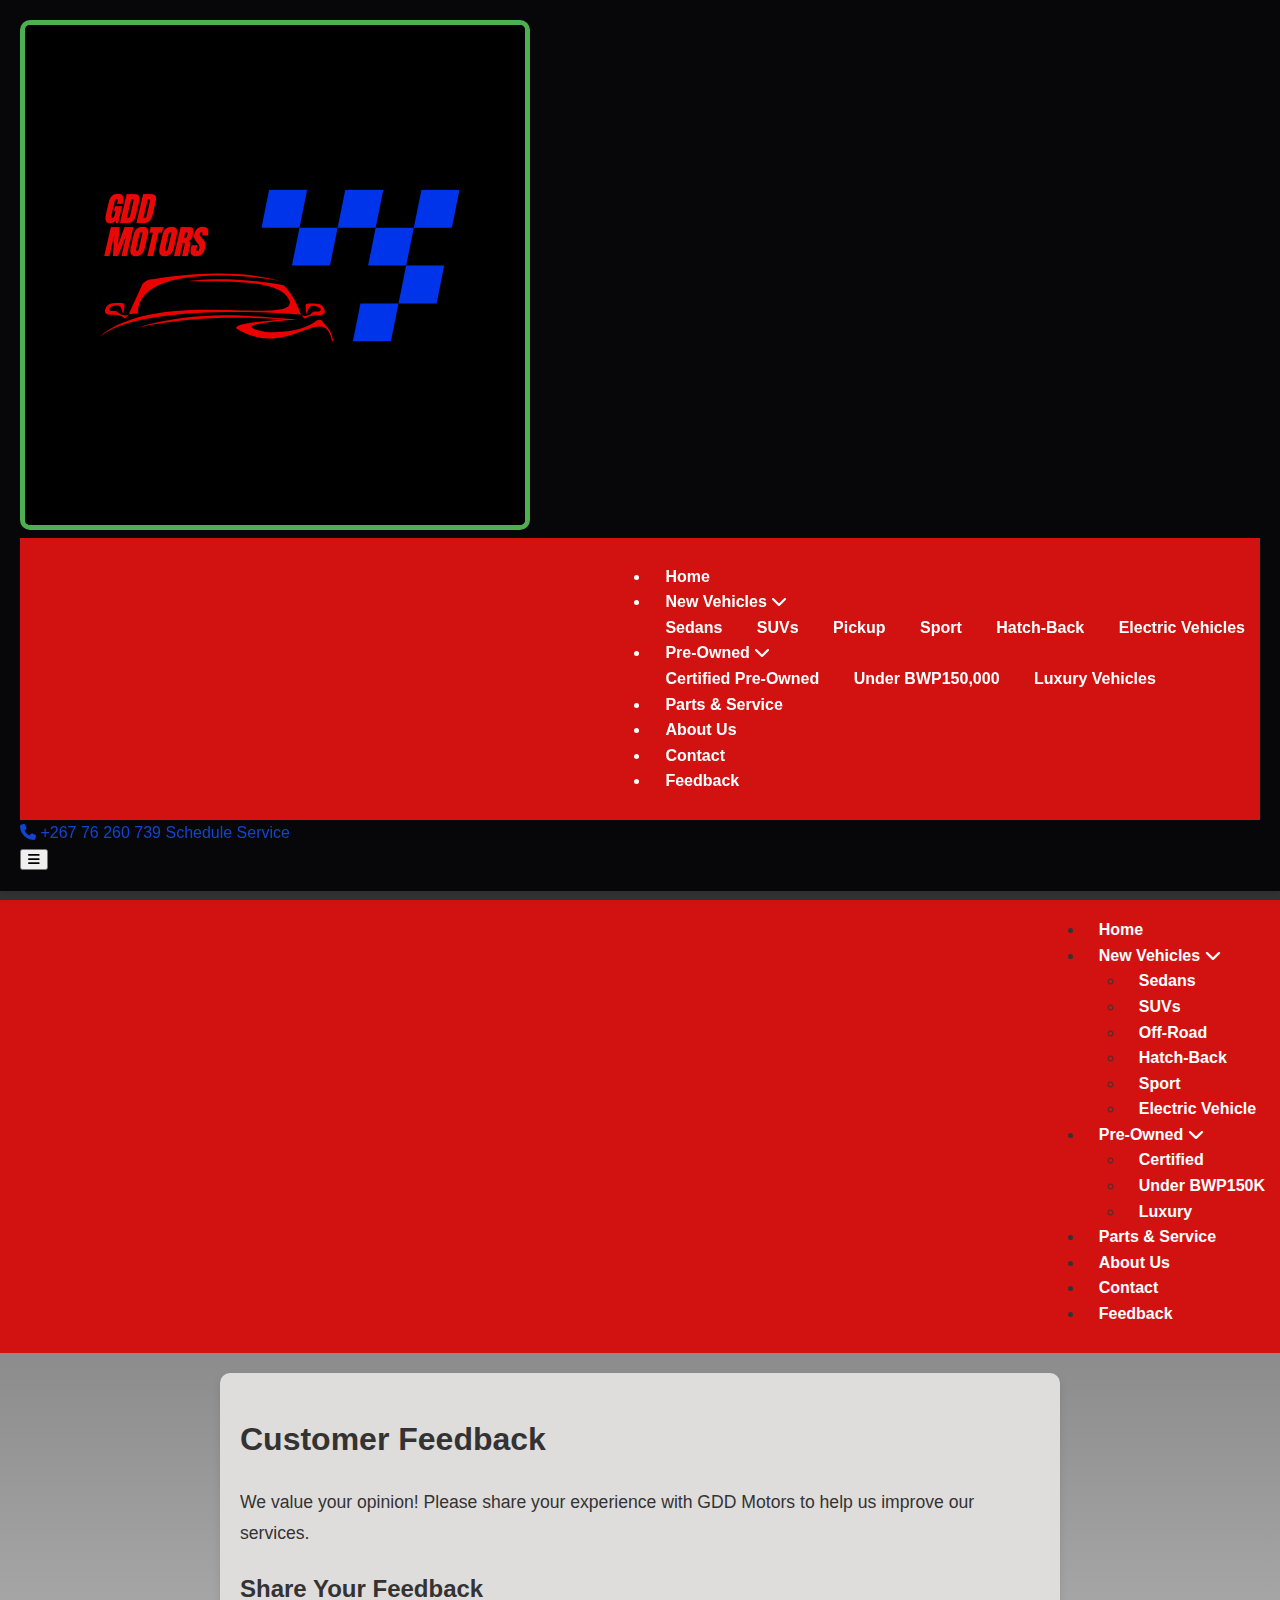
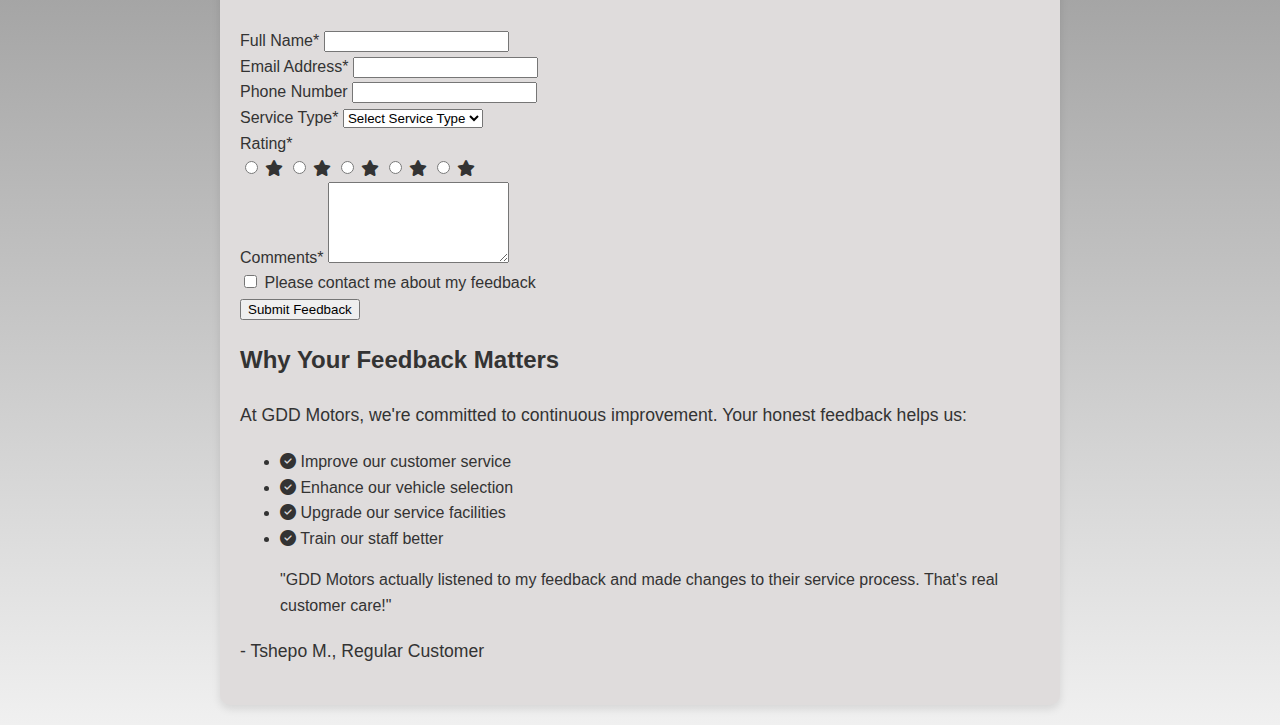
<file: feedback.html>
<!DOCTYPE html>
<html lang="en">
<head>
    <meta charset="UTF-8">
    <meta name="viewport" content="width=device-width, initial-scale=1.0">
    <title>Feedback | GDD Motors</title>
    <link rel="stylesheet" href="https://cdnjs.cloudflare.com/ajax/libs/font-awesome/6.4.0/css/all.min.css">
    <link rel="stylesheet" href="styles.css">
</head>
<body>
<!-- Main Header with Navigation -->
    <header class="main-header">
        <div class="header-container">
            <!-- Logo -->
            <div class="logo">
                <a href="index.html">
                    <img src="Images/Black Modern Car Dealer Logo.png" alt="GDD Motors Logo">
                </a>
            </div>

            <!-- Main Navigation -->
            <nav class="main-nav">
                <ul class="nav-list">
                    <li class="nav-item"><a href="index.html" class="nav-link">Home</a></li>
                    <li class="nav-item dropdown">
                        <a href="new-vehicles.html" class="nav-link">New Vehicles <i class="fas fa-chevron-down"></i></a>
                        <div class="dropdown-menu">
                            <a href="new-vehicles.html#sedans">Sedans</a>
                            <a href="new-vehicles.html#suvs">SUVs</a>
                            <a href="new-vehicles.html#pickup">Pickup</a>
                            <a href="new-vehicles.html#sport">Sport</a>
                            <a href="new-vehicles.html#hatch-back">Hatch-Back</a>
                            <a href="new-vehicles.html#elctric-vehicles">Electric Vehicles</a>
                        </div>
                    </li>
                    <li class="nav-item dropdown">
                        <a href="pre-owned.html" class="nav-link">Pre-Owned <i class="fas fa-chevron-down"></i></a>
                        <div class="dropdown-menu">
                            <a href="pre-owned.html#certified">Certified Pre-Owned</a>
                            <a href="pre-owned.html#under15">Under BWP150,000</a>
                            <a href="pre-owned.html#luxury">Luxury Vehicles</a>
                        </div>
                    </li>
                    <li class="nav-item"><a href="parts.html" class="nav-link">Parts & Service</a></li>
                    <li class="nav-item"><a href="about.html" class="nav-link">About Us</a></li>
                    <li class="nav-item"><a href="contact.html" class="nav-link">Contact</a></li>
                    <li class="nav-item"><a href="feedback.html" class="nav-link">Feedback</a></li>
                </ul>
            </nav>

            <!-- Header CTAs -->
            <div class="header-actions">
                <a href="tel:+26776260739" class="header-phone">
                    <i class="fas fa-phone"></i> +267 76 260 739
                </a>
                <a href="contact.html" class="cta-button">Schedule Service</a>
            </div>

            <!-- Mobile Menu Toggle -->
            <button class="mobile-menu-toggle" aria-label="Toggle navigation">
                <i class="fas fa-bars"></i>
            </button>
        </div>
    </header>

    <!-- Mobile Navigation (hidden by default) -->
    <nav class="mobile-nav">
        <ul class="mobile-nav-list">
            <li><a href="index.html">Home</a></li>
            <li class="mobile-dropdown">
                <a href="new-vehicles.html">New Vehicles <i class="fas fa-chevron-down"></i></a>
                <ul class="mobile-submenu">
                    <li><a href="new-vehicles.html#sedans">Sedans</a></li>
                    <li><a href="new-vehicles.html#suvs">SUVs</a></li>
                    <li><a href="new-vehicles.html#off-road">Off-Road</a></li>
                    <li><a href="new-vehicles.html#hatch-back">Hatch-Back</a></li>
                    <li><a href="new-vehicles.html#sport">Sport</a></li>
                    <li><a href="new-vehicles.html#electric-vehicle">Electric Vehicle</a></li>
                </ul>
            </li>
            <li class="mobile-dropdown">
                <a href="pre-owned.html">Pre-Owned <i class="fas fa-chevron-down"></i></a>
                <ul class="mobile-submenu">
                    <li><a href="pre-owned.html#certified">Certified</a></li>
                    <li><a href="pre-owned.html#under15">Under BWP150K</a></li>
                    <li><a href="pre-owned.html#luxury">Luxury</a></li>
                </ul>
            </li>
            <li><a href="parts.html">Parts & Service</a></li>
            <li><a href="about.html">About Us</a></li>
            <li><a href="contact.html">Contact</a></li>
            <li><a href="feedback.html">Feedback</a></li>
        </ul>
    </nav>
    </header>
    <main class="container">
        <h1>Customer Feedback</h1>
        
        <section class="feedback-intro">
            <p>We value your opinion! Please share your experience with GDD Motors to help us improve our services.</p>
        </section>

        <div class="feedback-container">
            <div class="feedback-form">
                <h2>Share Your Feedback</h2>
               <form>
                    <div class="form-group">
                        <label for="name">Full Name*</label>
                        <input type="text" id="name" name="name" required>
                    </div>
                    <div class="form-group">
                        <label for="email">Email Address*</label>
                        <input type="email" id="email" name="email" required>
                    </div>
                    <div class="form-group">
                        <label for="phone">Phone Number</label>
                        <input type="tel" id="phone" name="phone">
                    </div>
                    <div class="form-group">
                        <label for="service-type">Service Type*</label>
                        <select id="service-type" name="service-type" required>
                            <option value="">Select Service Type</option>
                            <option value="sales">Vehicle Purchase</option>
                            <option value="service">Vehicle Service</option>
                            <option value="parts">Parts Purchase</option>
                            <option value="general">General Experience</option>
                        </select>
                    </div>
                    <div class="form-group">
                        <label>Rating*</label>
                        <div class="rating">
                            <input type="radio" id="star1" name="rating" value="1">
                            <label for="star1"><i class="fas fa-star"></i></label>
                            <input type="radio" id="star2" name="rating" value="2">
                            <label for="star2"><i class="fas fa-star"></i></label>
                            <input type="radio" id="star3" name="rating" value="3">
                            <label for="star3"><i class="fas fa-star"></i></label>
                            <input type="radio" id="star4" name="rating" value="4">
                            <label for="star4"><i class="fas fa-star"></i></label>
                            <input type="radio" id="star5" name="rating" value="5">
                            <label for="star5"><i class="fas fa-star"></i></label>
                        </div>
                    </div>
                    <div class="form-group">
                        <label for="comments">Comments*</label>
                        <textarea id="comments" name="comments" rows="5" required></textarea>
                    </div>
                    <div class="form-group checkbox">
                        <input type="checkbox" id="contact-me" name="contact-me">
                        <label for="contact-me">Please contact me about my feedback</label>
                    </div>
                    <button type="submit" class="btn">Submit Feedback</button>
                </form>
            </div>

            <div class="feedback-info">
                <h2>Why Your Feedback Matters</h2>
                <p>At GDD Motors, we're committed to continuous improvement. Your honest feedback helps us:</p>
                <ul>
                    <li><i class="fas fa-check-circle"></i> Improve our customer service</li>
                    <li><i class="fas fa-check-circle"></i> Enhance our vehicle selection</li>
                    <li><i class="fas fa-check-circle"></i> Upgrade our service facilities</li>
                    <li><i class="fas fa-check-circle"></i> Train our staff better</li>
                </ul>
                <div class="testimonial">
                    <blockquote>
                        "GDD Motors actually listened to my feedback and made changes to their service process. That's real customer care!"
                    </blockquote>
                    <p class="author">- Tshepo M., Regular Customer</p>
                </div>
            </div>
        </div>

        <section class="feedback-thankyou" id="thankYou" style="display:none;">
            <div class="thankyou-content">
                <i class="fas fa-check-circle"></i>
                <h2>Thank You for Your Feedback!</h2>
                <p>We appreciate you taking the time to share your experience with us. Your feedback is valuable in helping us improve our services.</p>
                
            </div>
        </section>
    </main>

    <footer>
        <div class="footer-container">
            <div class="footer-section">
                <h3>Quick Links</h3>
                <ul>
                    <li><a href="index.html">Home</a></li>
                    <li><a href="new-vehicles.html">New Vehicles</a></li>
                    <li><a href="pre-owned.html">Pre-Owned</a></li>
                    <li><a href="parts.html">Parts & Service</a></li>
                </ul>
            </div>
            <div class="footer-section">
                <h3>About Us</h3>
                <ul>
                    <li><a href="about.html">Our Story</a></li>
                    <li><a href="about.html#team">Our Team</a></li>
                    <li><a href="about.html#values">Our Values</a></li>
                    <li><a href="contact.html">Contact Us</a></li>
                </ul>
            </div>
            <div class="footer-section">
                <h3>Contact Info</h3>
                <p><i class="fas fa-map-marker-alt"></i> Plot 123, Gaborone, Botswana</p>
                <p><i class="fas fa-phone"></i> +267 76 260 739</p>
                <p><i class="fas fa-envelope"></i> info@gddmotors.co.bw</p>
            </div>
            <div class="footer-section">
                <h3>Business Hours</h3>
                <p>Monday - Friday: 8:00 AM - 5:00 PM</p>
                <p>Saturday: 9:00 AM - 2:00 PM</p>
                <p>Sunday: Closed</p>
            </div>
        </div>
        <div class="footer-bottom">
            <p>&copy; 2025 GDD Motors. All Rights Reserved.</p>
            <div class="social-icons">
                <a href="#"><i class="fab fa-facebook"></i></a>
                <a href="#"><i class="fab fa-twitter"></i></a>
                <a href="#"><i class="fab fa-instagram"></i></a>
            </div>
        </div>
    </footer>

    <script src="scripts.js"></script>
</body>
</html>
</file>
<file: styles.css>
body {
    font-family: 'Roboto', Arial, sans-serif; 
    color: #333;
    background: linear-gradient(to bottom, #000000, #f0f0f0);
    margin: 0;
    padding: 0;
    line-height: 1.6;
    scroll-behavior: smooth; 
}

header {
    background-color: #07070a;
    color: white;
    padding: 20px;
    text-align: Left;
    box-shadow: 0 4px 6px rgba(0, 0, 0, 0.1);
    position: sticky; 
    top: 0;
    z-index: 1000;
}

header h1 {
    margin: 0;
    font-size: 2.5em; 
    letter-spacing: 1px; 
}

nav {
    display: flex;
    justify-content: right; 
    gap: 5px; 
    padding: 10px 0;
    background-color: #d21111;
}

nav a {
    color: white;
    text-decoration: none;
    font-weight: bold;
    padding: 10px 15px;
    border-radius: 5px;
    transition: background-color 0.3s ease, transform 0.2s ease;
}

nav a:hover {
    background-color: #2b2e2b; 
    transform: scale(1.1); 
}

main {
    padding: 20px;
    max-width: 800px;
    margin: 20px auto;
    background: rgb(223, 220, 220); 
    border-radius: 10px; 
    box-shadow: 0 4px 8px rgba(0, 0, 0, 0.1);
}

main img {
    max-width: 50%;
    height: auto;
    display: block;
    margin: 20px 0;
    border: 3px solid #ddd; 
    border-radius: 10px; 
    transition: transform 0.3s ease; 
}

main img:hover {
    transform: scale(1.05); /* Slight zoom on hover */
}

footer {
    background-color: #333;
    color: white;
    text-align: center;
    padding: 15px;
    position: fixed;
    bottom: 0;
    width: 100%;
    font-size: 0.9em;
    box-shadow: 0 -2px 6px rgba(0, 0, 0, 0.1); 
}

p {
    font-size: 1.1em;
    line-height: 1.8; /
    margin-bottom: 15px; 
}

a {
    color: #1144d0;
    text-decoration: none;
    transition: color 0.3s ease, text-decoration 0.3s ease;
}

a:hover {
    color: #969a96; 
    text-decoration: underline;
}

main a[href^="mailto:"] {
    color: #ff5722;
    font-weight: bold;
    text-decoration: underline;
}

img {
    border: 5px solid #4CAF50;
    border-radius: 10px;
    transition: transform 0.3s ease; 
}

img:hover {
    transform: scale(1.05); 
}

@media (max-width: 768px) {
    header h1 {
        font-size: 2em; 
    }

    nav {
        flex-direction: column; 
        gap: 10px;
    }

    main {
        padding: 15px;
        margin: 10px;
    }

    footer {
        font-size: 0.8em; 
    }
}
</file>
